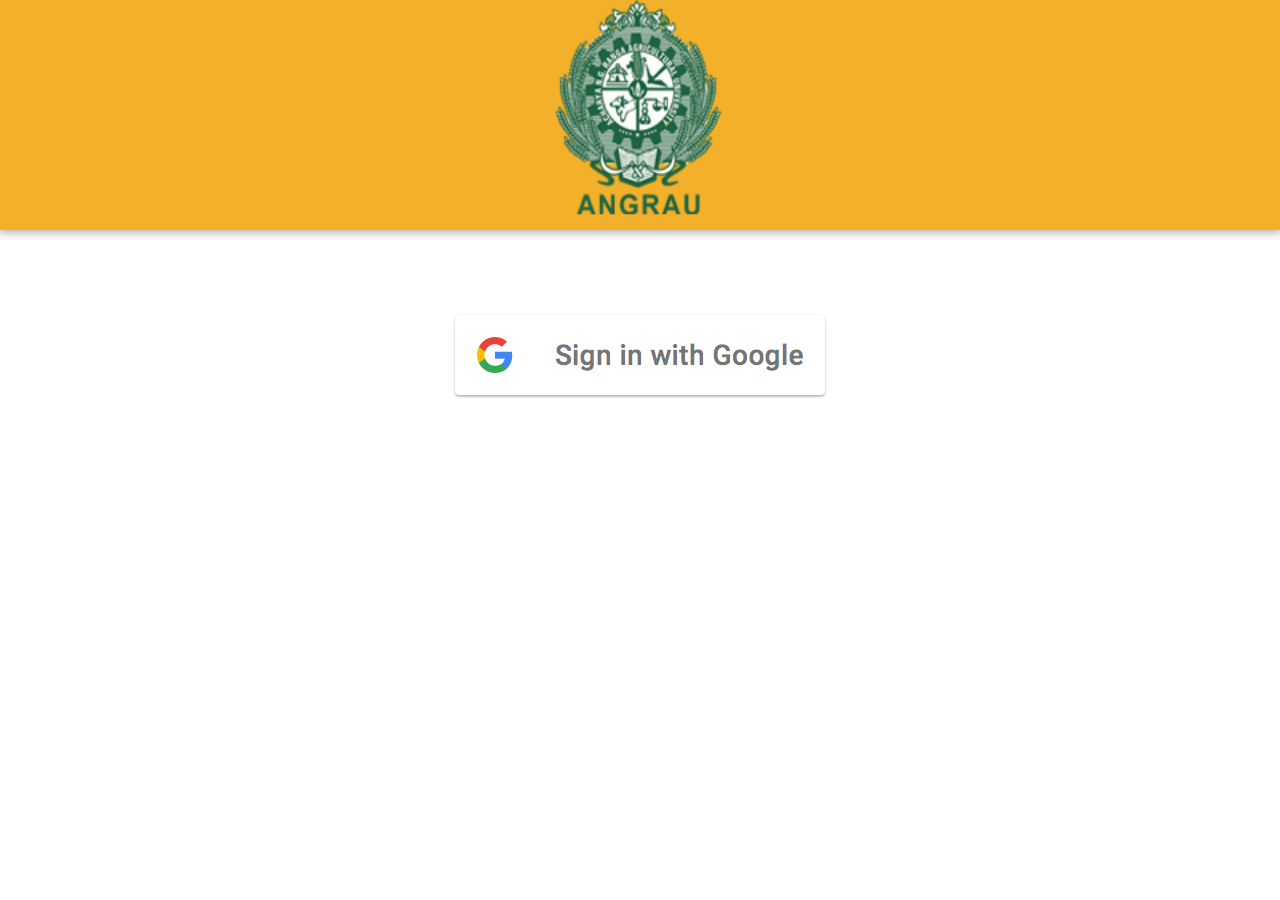
<file: index.html>
<!DOCTYPE html><html><head><title>Angrau</title><meta charset=utf-8><meta name=description content="Angrau Data Collection"><meta name=format-detection content="telephone=no"><meta name=msapplication-tap-highlight content=no><meta name=viewport content="user-scalable=no,initial-scale=1,maximum-scale=1,minimum-scale=1,width=device-width"><link rel=icon type=image/png href=statics/app_logo.png><link rel=icon type=image/png sizes=16x16 href=statics/icons/favicon-16x16.png><link rel=icon type=image/png sizes=32x32 href=statics/icons/favicon-32x32.png><link rel=icon type=image/png sizes=96x96 href=statics/icons/favicon-96x96.png><link rel=icon type=image/ico href=statics/icons/favicon.ico><link href=css/05029b19.b023249d.css rel=prefetch><link href=css/27086dd8.35575e43.css rel=prefetch><link href=css/642d69f9.63c64ecf.css rel=prefetch><link href=css/847c0f42.63c64ecf.css rel=prefetch><link href=css/b530ed1e.c07e13e6.css rel=prefetch><link href=css/d26dc724.adb46cab.css rel=prefetch><link href=js/04a1868a.92a71241.js rel=prefetch><link href=js/05029b19.b7cdfeda.js rel=prefetch><link href=js/27086dd8.3dcc29c9.js rel=prefetch><link href=js/2d0c1557.05e054b8.js rel=prefetch><link href=js/2d0e542e.5dbad366.js rel=prefetch><link href=js/2d22c0ff.7118e5d8.js rel=prefetch><link href=js/4b47640d.e7c5284d.js rel=prefetch><link href=js/642d69f9.5882a917.js rel=prefetch><link href=js/7b93136e.331bf660.js rel=prefetch><link href=js/847c0f42.b808553a.js rel=prefetch><link href=js/a883146a.430dd3cd.js rel=prefetch><link href=js/b530ed1e.14e3923e.js rel=prefetch><link href=js/d26dc724.dfb549e7.js rel=prefetch><link href=css/app.528d3c4f.css rel=preload as=style><link href=js/app.bd816ec2.js rel=preload as=script><link href=js/runtime.b8458848.js rel=preload as=script><link href=js/vendor.07fd645b.js rel=preload as=script><link href=css/app.528d3c4f.css rel=stylesheet></head><body><div id=q-app></div><script type=text/javascript src=js/app.bd816ec2.js></script><script type=text/javascript src=js/runtime.b8458848.js></script><script type=text/javascript src=js/vendor.07fd645b.js></script></body></html>
</file>
